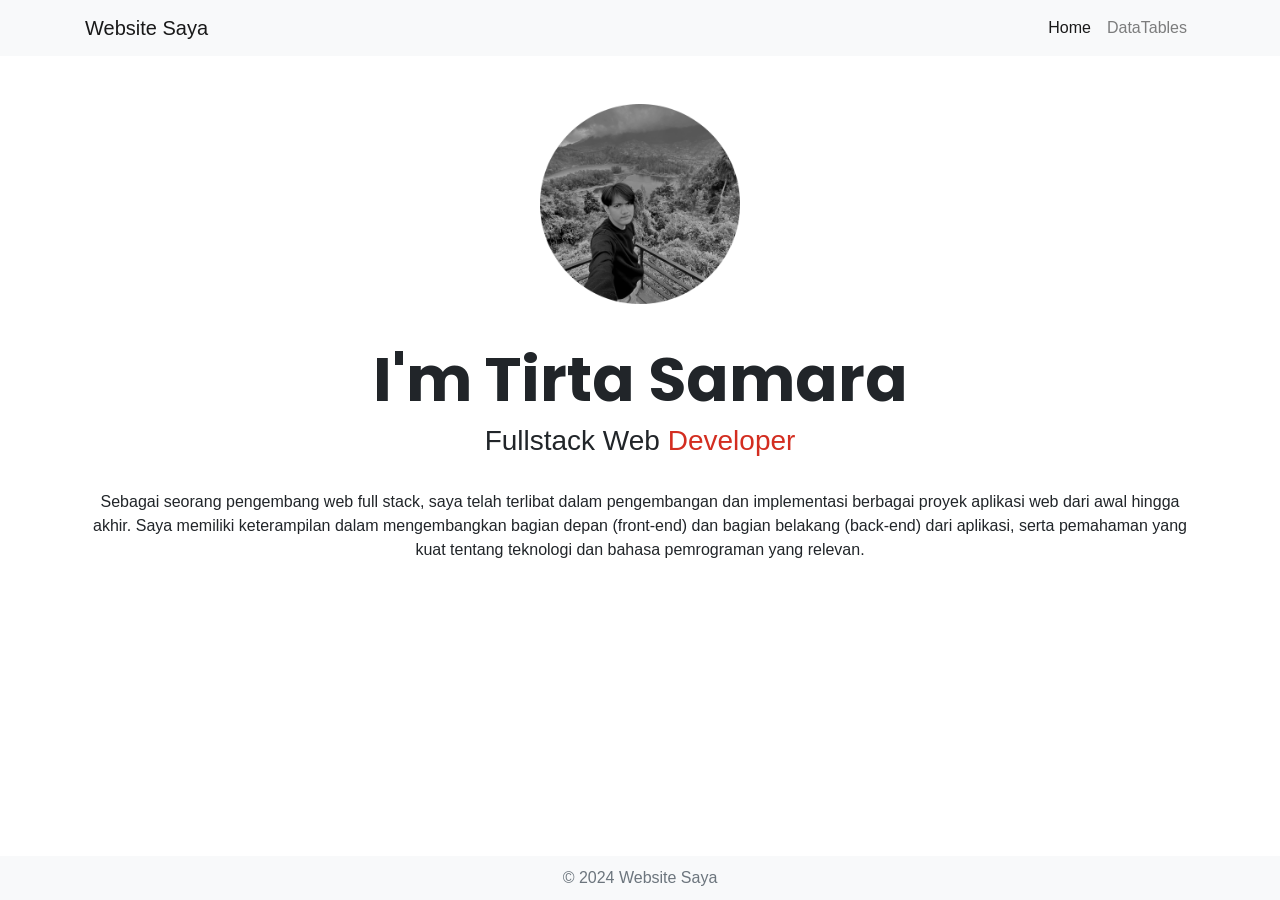
<file: index.html>
<!DOCTYPE html>
<html lang="en">
  <head>
    <meta charset="UTF-8" />
    <meta name="viewport" content="width=device-width, initial-scale=1.0" />
    <title>Halaman Home</title>
    <!-- Bootstrap CSS -->
    <link
      rel="stylesheet"
      href="https://stackpath.bootstrapcdn.com/bootstrap/4.5.2/css/bootstrap.min.css"
    />
    <link
      href="https://fonts.googleapis.com/css2?family=Poppins:wght@300;400;500;600;700&display=swap"
      rel="stylesheet"
    />
    <link rel="stylesheet" href="./assets/style.css" />
  </head>
  <body>
    <header>
      <nav class="navbar navbar-expand-lg navbar-light bg-light">
        <div class="container">
          <a class="navbar-brand" href="#">Website Saya</a>
          <button
            class="navbar-toggler"
            type="button"
            data-toggle="collapse"
            data-target="#navbarNav"
            aria-controls="navbarNav"
            aria-expanded="false"
            aria-label="Toggle navigation"
          >
            <span class="navbar-toggler-icon"></span>
          </button>
          <div class="collapse navbar-collapse" id="navbarNav">
            <ul class="navbar-nav ml-auto">
              <li class="nav-item">
                <a class="nav-link active" href="index.html">Home</a>
              </li>
              <li class="nav-item">
                <a class="nav-link" href="dataTables.html">DataTables</a>
              </li>
            </ul>
          </div>
        </div>
      </nav>
    </header>

    <main role="main" class="container mt-5">
      <section class="hero-section">
        <div class="row">
          <div class="col-12 d-flex justify-content-center align-items-center">
            <div class="image-hero">
              <img
                src="./assets/img/hero-img 1.png"
                width="200px"
                height="100%"
                alt=""
              />
            </div>
          </div>

          <div class="col-12 content-hero">
            <h1 class="nama-title">I'm Tirta Samara</h1>

            <div class="col-12 pekerjaan">
              <h3>Fullstack Web <span>Developer</span></h3>
            </div>

            <div class="deskripsi-pekerjaan">
              <p>
                Sebagai seorang pengembang web full stack, saya telah terlibat
                dalam pengembangan dan implementasi berbagai proyek aplikasi web
                dari awal hingga akhir. Saya memiliki keterampilan dalam
                mengembangkan bagian depan (front-end) dan bagian belakang
                (back-end) dari aplikasi, serta pemahaman yang kuat tentang
                teknologi dan bahasa pemrograman yang relevan.
              </p>
            </div>
          </div>
        </div>
      </section>
    </main>

    <footer class="footer">
      <div class="container">
        <span class="text-muted">© 2024 Website Saya</span>
      </div>
    </footer>

    <!-- Bootstrap JS -->
    <script src="https://code.jquery.com/jquery-3.5.1.slim.min.js"></script>
    <script src="https://cdn.jsdelivr.net/npm/@popperjs/core@2.5.4/dist/umd/popper.min.js"></script>
    <script src="https://stackpath.bootstrapcdn.com/bootstrap/4.5.2/js/bootstrap.min.js"></script>
  </body>
</html>
</file>
<file: assets/style.css>
body {
  margin: 0;
  padding: 0;
}

.footer {
  position: fixed;
  bottom: 0;
  width: 100%;
  background-color: #f8f9fa;
  padding: 10px 0;
  text-align: center;
}
.hero-section {
  height: 80vh;
}

.nama-title {
  font-family: "Poppins", sans-serif;
  text-align: center;
  margin-top: 2rem;
  font-size: 62px;
  font-weight: bold;
  line-height: 24px;
}

.pekerjaan span {
  color: #d32d20;
}

.content-hero {
  text-align: center;
  margin-top: 2rem;
}

.content-hero .pekerjaan {
  margin-top: 2rem;
  margin-bottom: 2rem;
}

.content-data {
  margin-bottom: 5rem;
}

@media only screen and (max-width: 768px) {
  .nama-title {
    font-size: 40px;
  }
}
</file>
